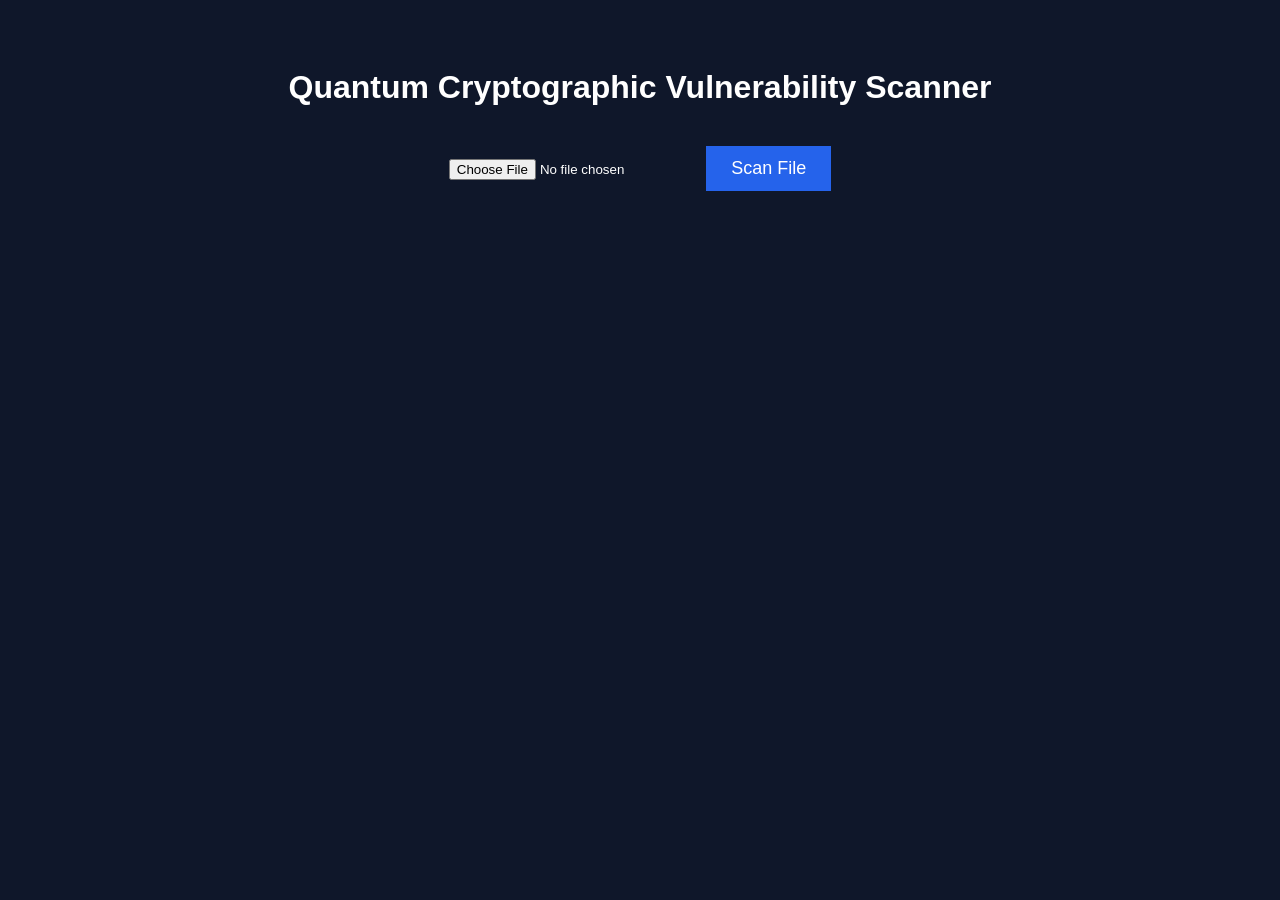
<file: index.html>
<!DOCTYPE html>
<html>
<head>
<meta charset="UTF-8">
<title>Quantum Crypto Vulnerability Scanner</title>

<link rel="stylesheet" href="style.css">

</head>
<body>

<div class="container">

<h1>Quantum Cryptographic Vulnerability Scanner</h1>

<form id="uploadForm">

<input type="file" id="file">

<button type="submit">
Scan File
</button>

</form>

<div id="result"></div>

</div>

<script src="script.js"></script>

</body>
</html>
</file>
<file: style.css>
body{

background:#0f172a;
font-family:Arial;
color:white;

}

.container{

width:80%;
margin:auto;
padding:40px;

}

h1{

text-align:center;

}

form{

text-align:center;
margin:40px;

}

button{

padding:12px 25px;
background:#2563eb;
color:white;
border:none;
cursor:pointer;
font-size:18px;

}

table{

width:100%;
border-collapse:collapse;
margin-top:30px;

}

th,td{

padding:15px;
border:1px solid gray;

}

th{

background:#1e40af;

}

.high{

color:red;

}

.medium{

color:orange;

}

.low{

color:lime;

}
</file>
